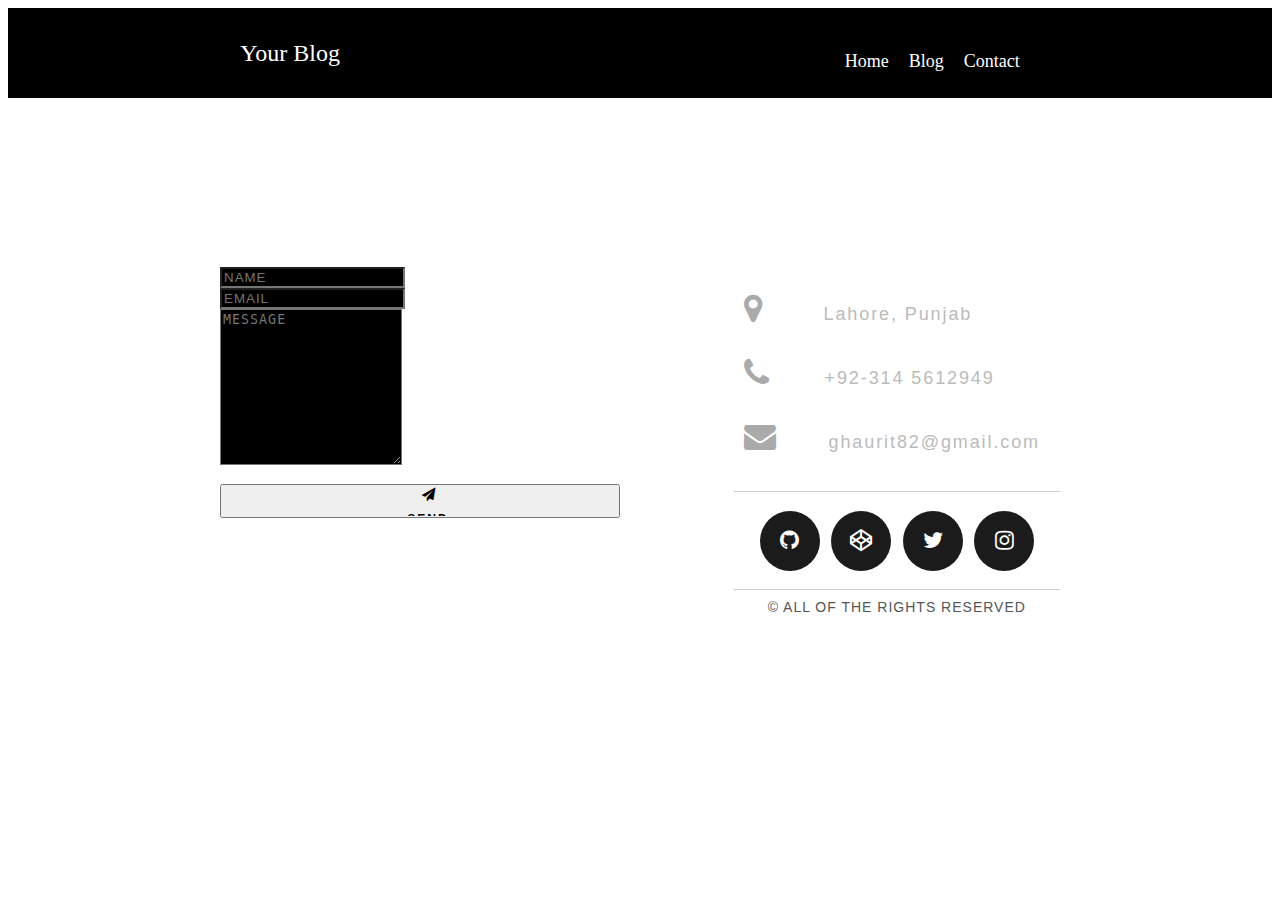
<file: Contact.html>
<!DOCTYPE html>
<html lang="en">
<head>
    <meta charset="UTF-8">
    <meta name="viewport" content="width=device-width, initial-scale=1.0">
    <title>Contact Us</title>
    <link href="https://cdn.jsdelivr.net/npm/bootstrap@5.0.2/dist/css/bootstrap.min.css" rel="stylesheet" integrity="sha384-EVSTQN3/azprG1Anm3QDgpJLIm9Nao0Yz1ztcQTwFspd3yD65VohhpuuCOmLASjC" crossorigin="anonymous">
    <link rel="stylesheet" href="https://cdnjs.cloudflare.com/ajax/libs/font-awesome/4.7.0/css/font-awesome.min.css">

</head>


<style>


#contact {
  width: 100%;
  height: 100%;
}

.section-header {
  text-align: center;
  margin: 0 auto;
  padding: 40px 0;
  font: 300 60px 'Oswald', sans-serif;
  color: #fff;
  text-transform: uppercase;
  letter-spacing: 6px;
}

.contact-wrapper {
  display: flex;
  flex-direction: row;
  justify-content: space-between;
  margin: 0 auto;
  padding: 20px;
  position: relative;
  max-width: 840px;
}

/* Left contact page */
.form-horizontal {
  /*float: left;*/
  max-width: 400px;
  font-family: 'Lato';
  font-weight: 400;
}

.form-control, 
textarea {
  max-width: 400px;
  background-color: #000;
  color: #fff;
  letter-spacing: 1px;
}

.send-button {
  margin-top: 15px;
  height: 34px;
  width: 400px;
  overflow: hidden;
  transition: all .2s ease-in-out;
}

.alt-send-button {
  width: 400px;
  height: 34px;
  transition: all .2s ease-in-out;
}

.send-text {
  display: block;
  margin-top: 10px;
  font: 700 12px 'Lato', sans-serif;
  letter-spacing: 2px;
}

.alt-send-button:hover {
  transform: translate3d(0px, -29px, 0px);
}

/* Begin Right Contact Page */
.direct-contact-container {
  max-width: 400px;
}

/* Location, Phone, Email Section */
.contact-list {
  list-style-type: none;
  margin-left: -30px;
  padding-right: 20px;
}

.list-item {
  line-height: 4;
  color: #aaa;
}

.contact-text {
  font: 300 18px 'Lato', sans-serif;
  letter-spacing: 1.9px;
  color: #bbb;
}

.place {
  margin-left: 62px;
}

.phone {
  margin-left: 56px;
}

.gmail {
  margin-left: 53px;
}

.contact-text a {
  color: #bbb;
  text-decoration: none;
  transition-duration: 0.2s;
}

.contact-text a:hover {
  color: #fff;
  text-decoration: none;
}


/* Social Media Icons */
.social-media-list {
  position: relative;
  font-size: 22px;
  text-align: center;
  width: 100%;
  margin: 0 auto;
  padding: 0;
}

.social-media-list li a {
  color: #fff;
}

.social-media-list li {
  position: relative; 
  display: inline-block;
  height: 60px;
  width: 60px;
  margin: 10px 3px;
  line-height: 60px;
  border-radius: 50%;
  color: #fff;
  background-color: rgb(27,27,27);
  cursor: pointer; 
  transition: all .2s ease-in-out;
}

.social-media-list li:after {
  content: '';
  position: absolute;
  top: 0;
  left: 0;
  width: 60px;
  height: 60px;
  line-height: 60px;
  border-radius: 50%;
  opacity: 0;
  box-shadow: 0 0 0 1px #fff;
  transition: all .2s ease-in-out;
}

.social-media-list li:hover {
  background-color: #fff; 
}

.social-media-list li:hover:after {
  opacity: 1;  
  transform: scale(1.12);
  transition-timing-function: cubic-bezier(0.37,0.74,0.15,1.65);
}

.social-media-list li:hover a {
  color: #000;
}

.copyright {
  font: 200 14px 'Oswald', sans-serif;
  color: #555;
  letter-spacing: 1px;
  text-align: center;
}

hr {
  border-color: rgba(255,255,255,.6);
}

/* Begin Media Queries*/
@media screen and (max-width: 850px) {
  .contact-wrapper {
    display: flex;
    flex-direction: column;
  }
  .direct-contact-container, .form-horizontal {
    margin: 0 auto;
  }  
  
  .direct-contact-container {
    margin-top: 60px;
    max-width: 300px;
  }    
  .social-media-list li {
    height: 60px;
    width: 60px;
    line-height: 60px;
  }
  .social-media-list li:after {
    width: 60px;
    height: 60px;
    line-height: 60px;
  }
}

@media screen and (max-width: 569px) {

  .direct-contact-container, .form-wrapper {
    float: none;
    margin: 0 auto;
  }  
  .form-control, textarea {
    
    margin: 0 auto;
  }
 
  
  .name, .email, textarea {
    width: 280px;
  } 
  
  .direct-contact-container {
    margin-top: 60px;
    max-width: 280px;
  }  
  .social-media-list {
    left: 0;
  }
  .social-media-list li {
    height: 55px;
    width: 55px;
    line-height: 55px;
    font-size: 2rem;
  }
  .social-media-list li:after {
    width: 55px;
    height: 55px;
    line-height: 55px;
  }
  
}

@media screen and (max-width: 410px) {
  .send-button {
    width: 99%;
  }
}

nav {
    display: flex;
    justify-content: space-around;
    align-items: center;
    background: #000;
    height: 10vh;
}

.logo a {
    color: #fff;
    text-decoration: none;
    font-size: 24px;
    
}

.nav-links {
    list-style: none;
    display: flex;
    align-items: center;
}

.nav-links li {
    margin-right: 20px;
    margin-top: 16px;
}

.nav-links a {
    color: #fff;
    text-decoration: none;
    font-size: 18px;
}

.burger {
    display: none;
    flex-direction: column;
    cursor: pointer;
}

.line1, .line2, .line3 {
    width: 25px;
    height: 3px;
    background-color: #fff;
    margin: 3px 0;
    transition: 0.4s;
}

/* Media query for mobile */
@media screen and (max-width: 768px) {
    .nav-links {
        display: none;
        flex-direction: column;
        width: 100%;
        position: absolute;
        background-color: #333;
        top: 60px;
        left: 0;
        padding: 10px;
    }

    .nav-links.show {
        display: flex;
    }

    .burger {
        display: flex;
    }
}
</style>
<body>


    <nav>
        <div class="logo">
            <a href="#">Your Blog</a>
        </div>
        <ul class="nav-links">
            <li><a href="/index.html">Home</a></li>
            <li><a href="./#blog">Blog</a></li>
            
            <li><a href="/Contact.html">Contact</a></li>
        </ul>
        <div class="burger">
            <div class="line1"></div>
            <div class="line2"></div>
            <div class="line3"></div>
        </div>
    </nav>
    <section id="contact">
  
        <h1 class="section-header">Contact</h1>
        
        <div class="contact-wrapper">
        
        <!-- Left contact page --> 
          
          <form id="contact-form" class="form-horizontal" role="form">
             
            <div class="form-group">
              <div class="col-sm-12">
                <input type="text" class="form-control" id="name" placeholder="NAME" name="name" value="" required>
              </div>
            </div>
      
            <div class="form-group">
              <div class="col-sm-12">
                <input type="email" class="form-control" id="email" placeholder="EMAIL" name="email" value="" required>
              </div>
            </div>
      
            <textarea class="form-control" rows="10" placeholder="MESSAGE" name="message" required></textarea>
            
            <button class="btn btn-primary send-button" id="submit" type="submit" value="SEND">
              <div class="alt-send-button">
                <i class="fa fa-paper-plane"></i><span class="send-text">SEND</span>
              </div>
            
            </button>
            
          </form>
          
        <!-- Left contact page --> 
          
            <div class="direct-contact-container">
      
              <ul class="contact-list">
                <li class="list-item"><i class="fa fa-map-marker fa-2x"><span class="contact-text place">Lahore, Punjab</span></i></li>
                
                <li class="list-item"><i class="fa fa-phone fa-2x"><span class="contact-text phone"><a href="tel:1-212-555-5555" title="Give me a call">+92-314 5612949</a></span></i></li>
                
                <li class="list-item"><i class="fa fa-envelope fa-2x"><span class="contact-text gmail"><a href="mailto:#" title="Send me an email">ghaurit82@gmail.com</a></span></i></li>
                
              </ul>
      
              <hr>
              <ul class="social-media-list">
                <li><a href="#" target="_blank" class="contact-icon">
                  <i class="fa fa-github" aria-hidden="true"></i></a>
                </li>
                <li><a href="#" target="_blank" class="contact-icon">
                  <i class="fa fa-codepen" aria-hidden="true"></i></a>
                </li>
                <li><a href="#" target="_blank" class="contact-icon">
                  <i class="fa fa-twitter" aria-hidden="true"></i></a>
                </li>
                <li><a href="#" target="_blank" class="contact-icon">
                  <i class="fa fa-instagram" aria-hidden="true"></i></a>
                </li>       
              </ul>
              <hr>
      
              <div class="copyright">&copy; ALL OF THE RIGHTS RESERVED</div>
      
            </div>
          
        </div>
        
      </section>  
        
        <script>
            document.querySelector('#contact-form').addEventListener('submit', (e) => {
    e.preventDefault();
    e.target.elements.name.value = '';
    e.target.elements.email.value = '';
    e.target.elements.message.value = '';
  });

        </script>
        
</body>
</html>
</file>
